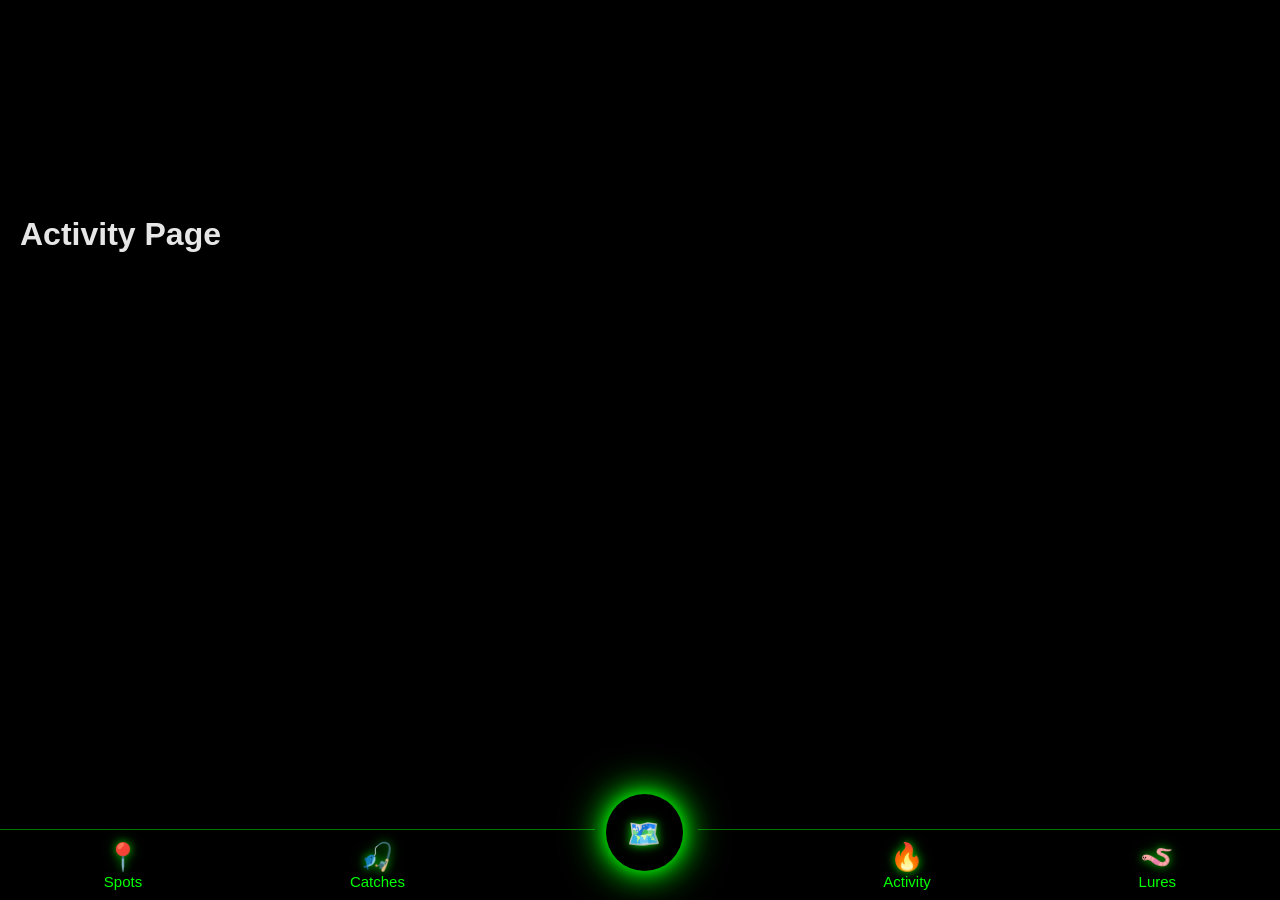
<file: pages/activity.html>
<!DOCTYPE html>
<html lang="en">
<head>
  <meta charset="UTF-8">
  <title>PottersFishinSpotters</title>
  <link rel="stylesheet" href="../style.css">
</head>
<body>
  <!-- ================= PAGE CONTENT ================= -->
  <div class="page-content">
    <h1>Activity Page</h1>
  </div>

  <!-- ================= BOTTOM NAV ================= -->
  <div class="bottom-nav">
    <button onclick="location.href='spots.html'"><span class="emoji">📍</span><br><span class="text">Spots</span></button>
    <button onclick="location.href='catches.html'"><span class="emoji">🎣</span><br><span class="text">Catches</span></button>
    <button class="center-btn" onclick="location.href='../index.html'"><span class="emoji">🗺️</span></button>
    <button onclick="location.href='activity.html'"><span class="emoji">🔥</span><br><span class="text">Activity</span></button>
    <button onclick="location.href='lures.html'"><span class="emoji">🪱</span><br><span class="text">Lures</span></button>
  </div>
</body>
</html>
</file>
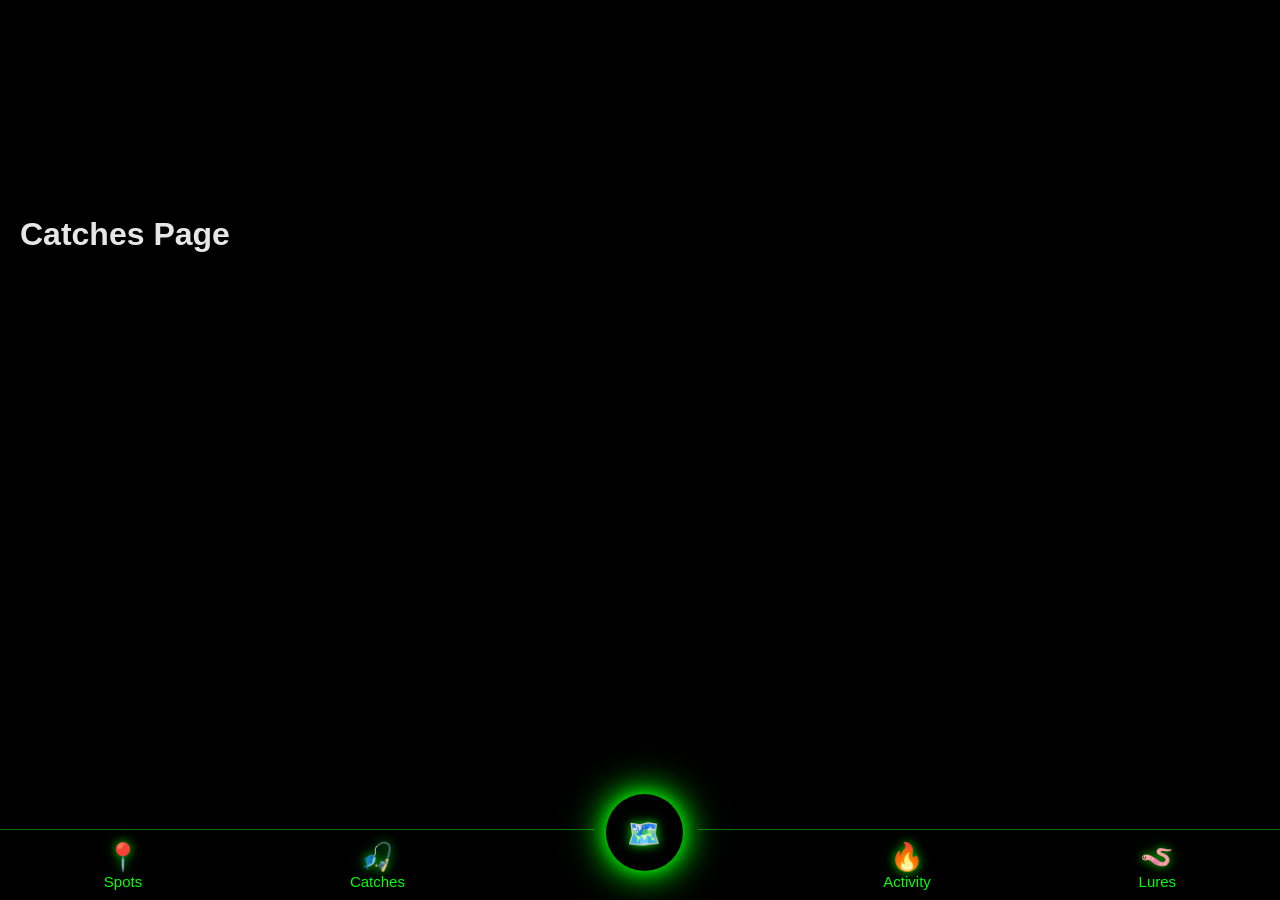
<file: pages/catches.html>
<!DOCTYPE html>
<html lang="en">
<head>
  <meta charset="UTF-8">
  <title>PottersFishinSpotters</title>
  <link rel="stylesheet" href="../style.css">
</head>
<body>
  <!-- ================= PAGE CONTENT ================= -->
  <div class="page-content">
    <h1>Catches Page</h1>
  </div>

  <!-- ================= BOTTOM NAV ================= -->
  <div class="bottom-nav">
    <button onclick="location.href='spots.html'"><span class="emoji">📍</span><br><span class="text">Spots</span></button>
    <button onclick="location.href='catches.html'"><span class="emoji">🎣</span><br><span class="text">Catches</span></button>
    <button class="center-btn" onclick="location.href='../index.html'"><span class="emoji">🗺️</span></button>
    <button onclick="location.href='activity.html'"><span class="emoji">🔥</span><br><span class="text">Activity</span></button>
    <button onclick="location.href='lures.html'"><span class="emoji">🪱</span><br><span class="text">Lures</span></button>
  </div>
</body>
</html>
</file>
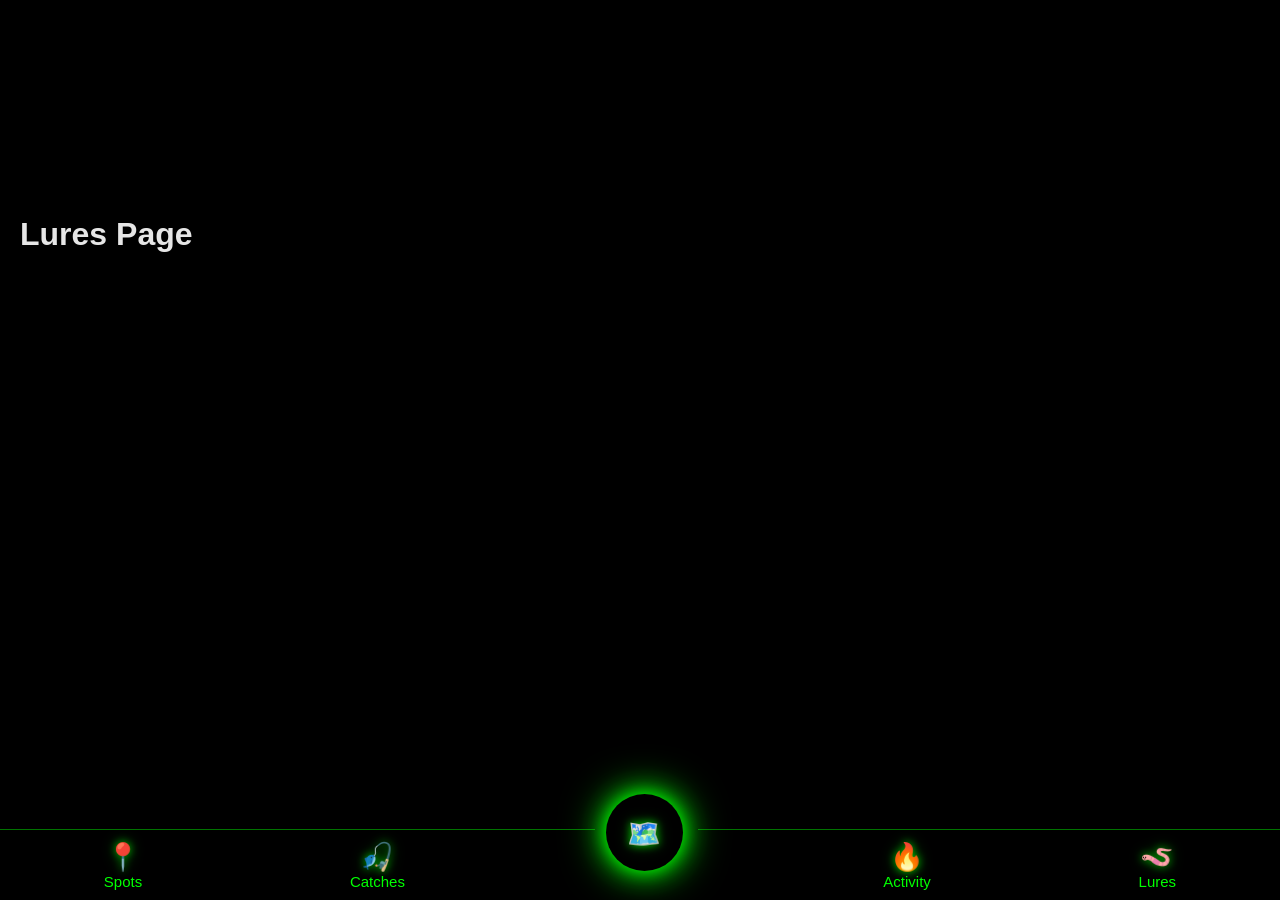
<file: pages/lures.html>
<!DOCTYPE html>
<html lang="en">
<head>
  <meta charset="UTF-8">
  <title>PottersFishinSpotters</title>
  <link rel="stylesheet" href="../style.css">
</head>
<body>
  <!-- ================= PAGE CONTENT ================= -->
  <div class="page-content">
    <h1>Lures Page</h1>
  </div>

  <!-- ================= BOTTOM NAV ================= -->
  <div class="bottom-nav">
    <button onclick="location.href='spots.html'"><span class="emoji">📍</span><br><span class="text">Spots</span></button>
    <button onclick="location.href='catches.html'"><span class="emoji">🎣</span><br><span class="text">Catches</span></button>
    <button class="center-btn" onclick="location.href='../index.html'"><span class="emoji">🗺️</span></button>
    <button onclick="location.href='activity.html'"><span class="emoji">🔥</span><br><span class="text">Activity</span></button>
    <button onclick="location.href='lures.html'"><span class="emoji">🪱</span><br><span class="text">Lures</span></button>
  </div>
</body>
</html>
</file>
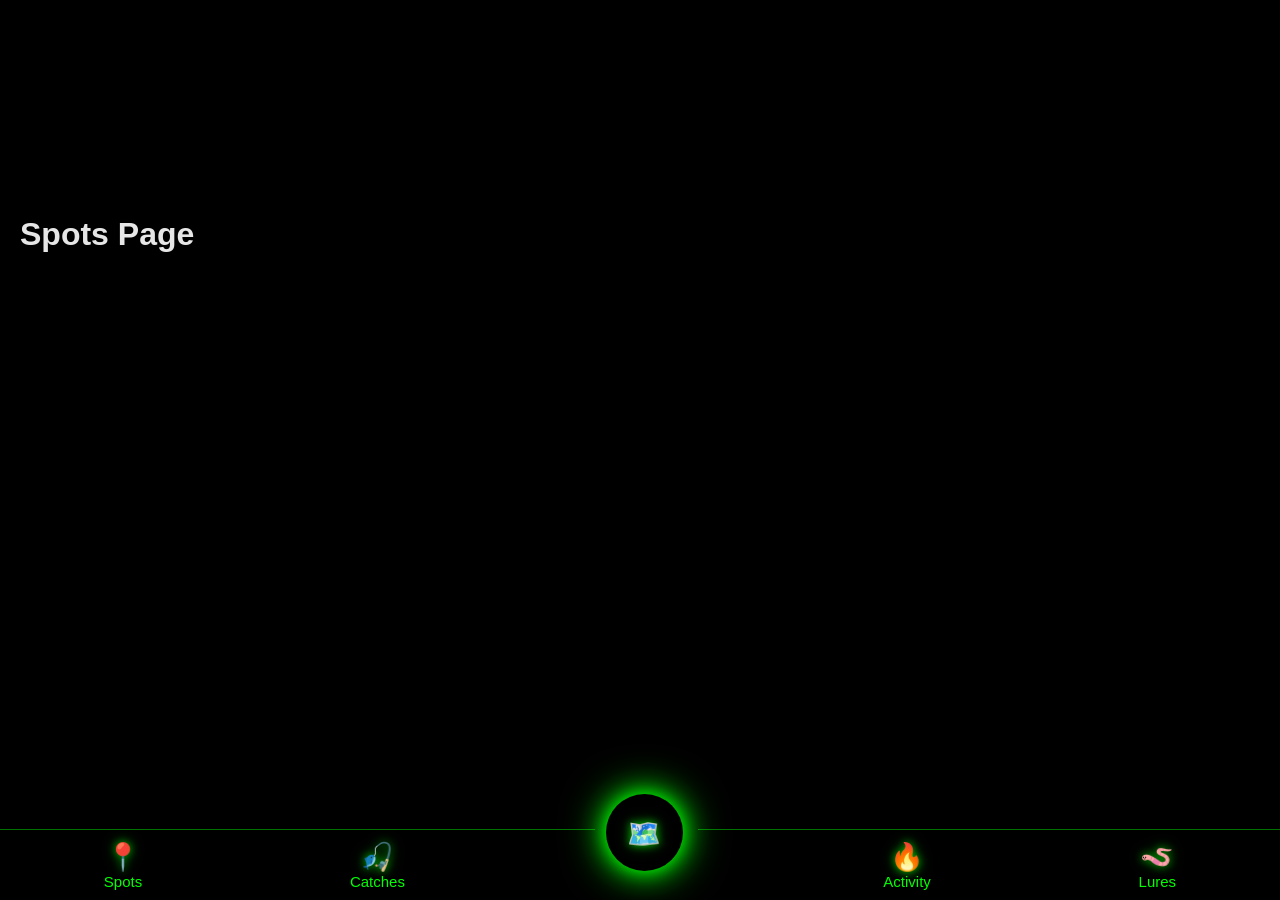
<file: pages/spots.html>
<!DOCTYPE html>
<html lang="en">
<head>
  <meta charset="UTF-8">
  <title>PottersFishinSpotters</title>
  <link rel="stylesheet" href="../style.css">
</head>
<body>
  <!-- ================= PAGE CONTENT ================= -->
  <div class="page-content">
    <h1>Spots Page</h1>
  </div>

  <!-- ================= BOTTOM NAV ================= -->
  <div class="bottom-nav">
    <button onclick="location.href='spots.html'"><span class="emoji">📍</span><br><span class="text">Spots</span></button>
    <button onclick="location.href='catches.html'"><span class="emoji">🎣</span><br><span class="text">Catches</span></button>
    <button class="center-btn" onclick="location.href='../index.html'"><span class="emoji">🗺️</span></button>
    <button onclick="location.href='activity.html'"><span class="emoji">🔥</span><br><span class="text">Activity</span></button>
    <button onclick="location.href='lures.html'"><span class="emoji">🪱</span><br><span class="text">Lures</span></button>
  </div>
</body>
</html>
</file>
<file: style.css>
/* ===== GLOBAL RESET ===== */
body {
  margin: 0;
  font-family: Arial, sans-serif;
  background-color: black;
  color: rgba(255, 255, 255, 0.9);
  padding-top: 75px;
  padding-bottom: 120px;
}
.top-header {
  position: fixed;
  top: 0;
  left: 0;
  width: 100%;
  z-index: 5;
  display: flex;
  justify-content: space-between;
  align-items: center;
  padding: 14px 20px;
  background: rgba(0, 0, 0, 0.75);
  border-bottom: 1px solid rgba(0, 255, 0, 0.45);
  backdrop-filter: blur(8px);
  box-sizing: border-box;
}

.header-copy {
  display: flex;
  flex-direction: column;
  gap: 4px;
}

.greeting {
  margin: 0;
  font-size: 18px;
  color: #0f0;
}

.profile-name {
  margin: 0;
  font-size: 22px;
  font-weight: bold;
  color: rgba(255, 255, 255, 0.92);
}

.profile-avatar {
  width: 44px;
  height: 44px;
  display: flex;
  align-items: center;
  justify-content: center;
  font-size: 24px;
  color: #0f0;
  border: 1px solid rgba(0, 255, 0, 0.9);
  border-radius: 50%;
  background: rgba(0, 255, 0, 0.08);
  box-shadow: 0 0 14px rgba(0, 255, 0, 0.28);
}

/* ===== SEARCH BAR ===== */
.search-container {
  margin: 10px 20px 10px;
  position: relative;
  width: calc(100% - 40px);
  z-index: 4;
  display: flex;
  align-items: center;
  gap: 7px;
  padding: 12px 20px;
  background: rgba(0, 0, 0, 0.85);
  backdrop-filter: blur(8px);
  box-sizing: border-box;
}

.search-input {
  flex: 1;
  padding: 10px 14px;
  background: rgba(15, 255, 0, 0.08);
  border: 1px solid rgba(0, 255, 0, 0.3);
  border-radius: 6px;
  color: white;
  font-size: 14px;
  outline: none;
  transition: all 0.3s ease;
}

.search-input::placeholder {
  color: rgba(255, 255, 255, 0.6);
}

.search-input:focus {
  background: rgba(15, 255, 0, 0.12);
  border-color: #0f0;
  box-shadow: 0 0 8px rgba(0, 255, 0, 0.3);
}

.search-btn {
  padding: 10px 14px;
  background: rgba(0, 255, 0, 0.15);
  border: 1px solid rgba(0, 255, 0, 0.3);
  border-radius: 6px;
  color: #0f0;
  font-size: 16px;
  cursor: pointer;
  transition: all 0.3s ease;
}

.search-btn:hover {
  background: rgba(0, 255, 0, 0.25);
  box-shadow: 0 0 8px rgba(0, 255, 0, 0.3);
}

/* ===== FISHING CONDITIONS ===== */
.fishing-conditions {
  margin: 10px 20px 10px;
  position: relative;
  width: calc(100% - 40px);
  z-index: 4;
  background: rgba(0, 0, 0, 0.8);
  border: 1px solid rgba(0, 255, 0, 0.3);
  border-radius: 12px;
  padding: 16px 20px;
  box-sizing: border-box;
  backdrop-filter: blur(8px);
  box-shadow: 0 0 12px rgba(0, 255, 0, 0.2);
}

.conditions-title {
  margin: 0 0 12px 0;
  font-size: 18px;
  color: rgba(255, 255, 255, 0.95);
  font-weight: bold;
  text-transform: uppercase;
  letter-spacing: 1px;
  text-align: center;
}

.conditions-grid {
  display: grid;
  grid-template-columns: 1fr 1fr;
  gap: 20px;
}

.condition-column {
  display: flex;
  flex-direction: column;
  gap: 12px;
}

.condition-item {
  display: flex;
  justify-content: space-between;
  align-items: center;
  padding: 8px 0;
  border-bottom: 1px solid rgba(0, 255, 0, 0.1);
}

.condition-item label {
  font-size: 15px;
  color: rgba(0, 255, 0, 0.7);
  font-weight: 500;
}

.condition-item span {
  font-size: 13px;
  color: rgba(255, 255, 255, 0.82);
  font-weight: 500;
}

/* ===== FISHING INTEL ===== */
.fishing-intel {
  margin: 10px 20px 10px;
  position: relative;
  width: calc(100% - 40px);
  z-index: 4;
  background: rgba(0, 0, 0, 0.8);
  border: 1px solid rgba(0, 255, 0, 0.3);
  border-radius: 12px;
  padding: 16px 20px;
  box-sizing: border-box;
  backdrop-filter: blur(8px);
  box-shadow: 0 0 12px rgba(0, 255, 0, 0.2);
}

/* ===== INTEL TITLE ===== */
.intel-title {
  margin: 0 0 12px 0;
  font-size: 18px;
  color: rgba(255, 255, 255, 0.95);
  font-weight: bold;
  text-transform: uppercase;
  letter-spacing: 1px;
  text-align: center;
}

/* ==== INTEL GRID ==== */
.intel-grid {
  display: grid;
  grid-template-columns: 1fr 1fr;
  gap: 20px;
}

/* ==== INTEL COLUMNS ==== */
.intel-column {
  display: flex;
  flex-direction: column;
  gap: 12px;
}

/* ===== INTEL ITEMS ===== */
.intel-item {
  display: flex;
  justify-content: space-between;
  align-items: center;
  padding: 8px 0;
  border-bottom: 1px solid rgba(0, 255, 0, 0.1);
}

.intel-item label {
  font-size: 15px;
  color: rgba(0, 255, 0, 0.7);
  font-weight: 500;
}

.intel-item span {
  font-size: 13px;
  color: rgba(255, 255, 255, 0.92);
  font-weight: 500;
}

/* ======= MAP SECTION WRAPPER ====== */
.map-section {
  position: relative;
  width: 100%;
  transition: all 0.3s ease;
}

/* ===== MAP ===== */
#map {
  width: calc(100% - 40px);
  height: 500px;
  margin: 10px 20px 10px;
  background: rgba(0, 255, 0, 0.08);
  border: 1px solid rgba(0, 255, 0, 0.2);
  border-radius: 12px;
  z-index: 1;
}

/* ====== EXPANDED MAP MODE ====== */
.map-section.map-expanded {
  position: fixed;
  top: 70px;
  left: 0;
  right: 0;
  bottom: 75px;
  z-index: 999;
  background: #000;
}

/* ===== EXPANDED MAP SIZE ====== */
.map-section.map-expanded #map {
  width: calc(100% - 40px);
  height: calc(100% - 20px);
  margin: 10px 20px;
}

/* ===== MAP TOGGLE BUTTON ==== */
.map-toggle-btn {
  position: absolute;
  bottom: 100px;
  right: 25px;
  z-index: 1002;
  width: 40px;
  height: 40px;
  border: none;
  border-radius: 12px;
  background: #111;
  color: white;
  font-size: 20px;
  font-weight: bold;
  cursor: pointer;
  border: 1px solid rgba(0, 255, 0, 0.4);
}

.map-toggle-btn:hover {
  background: #1f7a3a;
  color: white;
}

/* ===== MAP SEARCH BOX ======= */
.map-search-box {
  position: fixed;
  top: 75px;
  left: 50%;
  transform: translateX(-50%);
  width: 90%;
  max-width: 420px;
  display: flex;
  z-index: 1000;
}

.map-search-box input {
flex: 1;
padding: 10px;
border-radius: 10px;
border: 2px solid #1f7a3a;
background: #111;
color: white;
}

.map-search-box button {
  padding: 10px 14px;
  border: none;
  border-radius: 10px;
  background: #1f7a3a;
  color: white;
  font-weight: bold;
}

/* ======= LEAFLET ZOOM BUTTONS _ GREEN/BLACK THEME ===== */
.leaflet-control-zoom a {
  background: #111 !important;
  color: #39ff14 !important;
  border-bottom: 1px solid rgba(57, 255, 20, 0.35) !important;
  font-weight: bold !important;
}

.leaflet-control-zoom a:hover {
  background: #1f7a3a !important;
  color: white !important;
}

/* removes ugly white border around zoom box */
.leaflet-control-zoom {
  border: 1px solid rgba(57, 255, 20, 0.4) !important;
  border-radius: 10px !important;
  overflow: hidden;
}
/* ====== CURRENT LOCATION BUTTON ===== */
.map-location-btn {
  position: absolute;
  bottom: 28px;      /* sits below maximize */
  left: 28px;
  z-index: 1002;
  width: 42px;
  height: 42px;
  border-radius: 12px;
  background: #111;
  color: #39ff14;
  font-size: 20px;
  cursor: pointer;
  border: 1px solid rgba(57, 255, 20, 0.4);
  box-shadow: 0 0 8px rgba(57, 255, 20, 0.25);
}

.map-location-btn:hover {
  background: #1f7a3a;
  color: white;
}

/* ==== ACTIVE LOCATION TRACKING BUTTON ==== */
.map-location-btn.tracking-active {
  background: #39ff14;
  color: #000;
  box-shadow: 0 0 14px rgba(57, 255, 20, 0.75);
}

/* ===== BOTTOM NAV ===== */
.bottom-nav {
  position: fixed;
  bottom: 0;
  width: 100%;
  height: 70px;
  z-index: 9999;
  background-color: #000;
  display: flex;
  justify-content: space-around;
  align-items: center;
  border-top: 1px solid transparent;
  border-image: linear-gradient(
      to right,
      rgba(0, 255, 0, 0.45) 46.5%,
      transparent 44.5% 54.5%,
      rgba(0, 255, 0, 0.45) 46.5%
    )
    1;
}

/* ===== NAV BUTTONS ===== */
.bottom-nav button {
  background: none;
  border: none;
  color: #0f0;
  text-align: center;
}

.emoji {
  font-size: 27px;
  color: #b3ffb3;
  text-shadow:
    0 0 8px rgba(0, 255, 0, 0.7),
    0 0 16px rgba(0, 255, 0, 0.3);
}

.text {
  font-size: 15px;
}

/* ===== CENTER BUTTON ===== */
.center-btn {
  background-color: #000;
  color: black;
  border-radius: 50%;
  width: 75px;
  height: 75px;
  margin-top: -65px;
  font-size: 30px;
  border: 12px solid #0f0;
  box-shadow:
    0 0 15px rgba(0, 255, 0, 0.8),
    0 0 30px rgba(0, 255, 0, 0.8),
    0 0 45px rgba(0, 255, 0, 0.925);
  position: relative;
  z-index: 3;
}

.center-btn::before {
  content:"";
  position: absolute;
  inset: -1px;
  border-radius: 50%;
  background: #000;
  z-index: -1;
}

/* ===== PAGE CONTENT ===== */
.page-content {
  padding: 20px;
  margin-top: 100px;
}

/* ===== PREVENT HORIZONTAL SCROLL ===== */
html, body {
  overflow-x: hidden;
  width: 100%;
}

/* ===== USER LOCATION ICON ====== */
.user-location-icon {
  font-size: 28px;
  text-align: center;
  line-height: 30px;
  filter: drop-shadow(0 0 6px rgba(57, 255, 20, 0.8));
}
</file>
